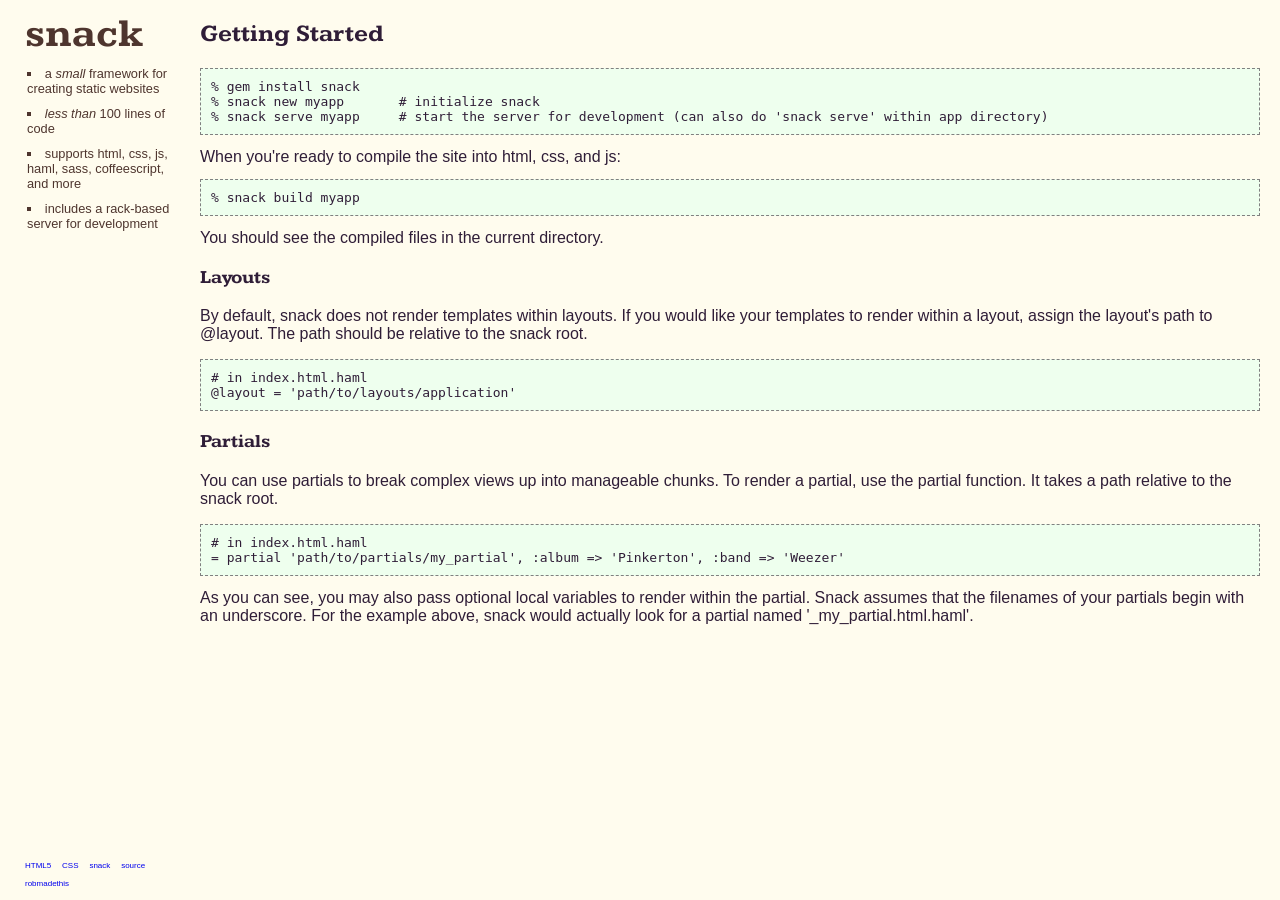
<file: index.html>
<!DOCTYPE html>
<html>
  <head>
    <meta charset='utf-8'>
    <title>snack - a micro-framework for static websites</title>
    <link href='favicon.ico' rel='shortcut icon'>
    <link href='http://fonts.googleapis.com/css?family=Kameron:700subset=latin&amp;v2' rel='stylesheet' type='text/css'>
    <link href='style.css' rel='stylesheet' type='text/css'>
  </head>
  <body>
    <div id='heading'>
      <h1>snack</h1>
      <ul>
        <li>
          a
          <em>small</em>
          framework for creating static websites
        </li>
        <li>
          <em>less than</em>
          100 lines of code
        </li>
        <li>supports html, css, js, haml, sass, coffeescript, and more</li>
        <li>includes a rack-based server for development</li>
      </ul>
    </div>
    <div id='content'>
      <h2>Getting Started</h2>
      <pre>% gem install snack&#x000A;% snack new myapp       # initialize snack&#x000A;% snack serve myapp     # start the server for development (can also do 'snack serve' within app directory)&#x000A;</pre>
      When you're ready to compile the site into html, css, and js:
      <pre>% snack build myapp</pre>
      You should see the compiled files in the current directory.
      <h3>Layouts</h3>
      <p>By default, snack does not render templates within layouts. If you would like your templates to render within a layout, assign the layout's path to @layout. The path should be relative to the snack root.</p>
      <pre># in index.html.haml&#x000A;@layout = 'path/to/layouts/application'&#x000A;</pre>
      <h3>Partials</h3>
      <p>You can use partials to break complex views up into manageable chunks. To render a partial, use the partial function. It takes a path relative to the snack root.</p>
      <pre># in index.html.haml&#x000A;= partial 'path/to/partials/my_partial', :album => 'Pinkerton', :band => 'Weezer'&#x000A;</pre>
      As you can see, you may also pass optional local variables to render within the partial. Snack assumes that the filenames of your partials begin with an underscore.  For the example above, snack would actually look for a partial named '_my_partial.html.haml'.
    </div>
    <div id='footer'>
      <a href='http://validator.w3.org/check/referer'>HTML5</a>
      <a href='http://jigsaw.w3.org/css-validator/check/referer?profile=css3'>CSS</a>
      <a href='http://robmadethis.com/snack'>snack</a>
      <a href='https://github.com/robinator/snack'>source</a>
      <br>
      <a href='http://robmadethis.com'>robmadethis</a>
    </div>
    <script>
      var _gauges = _gauges || [];
      (function() {
        var t   = document.createElement('script');
        t.type  = 'text/javascript';
        t.async = true;
        t.id    = 'gauges-tracker';
        t.setAttribute('data-site-id', '53483274eddd5b3c27000c77');
        t.src = '//secure.gaug.es/track.js';
        var s = document.getElementsByTagName('script')[0];
        s.parentNode.insertBefore(t, s);
      })();
    </script>
  </body>
</html>
</file>
<file: style.css>
body {
  font-family: helvetica;
  margin: 0;
  background-color: #fffcee; }

h1, h2, h3 {
  font-family: "Kameron"; }

h1 {
  margin: 0;
  font-size: 2.5em; }

a:link, a:visited {
  text-decoration: none; }
a:hover {
  text-decoration: underline; }

pre {
  font-size: 1em;
  padding: 10px;
  border: 1px dashed gray;
  background-color: #eeffee; }

#heading {
  position: fixed;
  top: 0;
  left: 0;
  color: #4e352e;
  width: 150px;
  padding: 10px 25px; }
  #heading ul {
    list-style: square inside;
    font-size: 0.8em;
    margin: 0;
    padding: 3px 0 3px 2px; }
    #heading ul li {
      padding: 5px 0; }

#content {
  margin-left: 200px;
  padding-right: 20px;
  color: #2f1d37; }

#footer {
  position: fixed;
  bottom: 10px;
  left: 25px; }
  #footer a {
    font-family: Helvetica;
    font-size: 0.5em;
    padding-right: 0.8em; }
</file>
